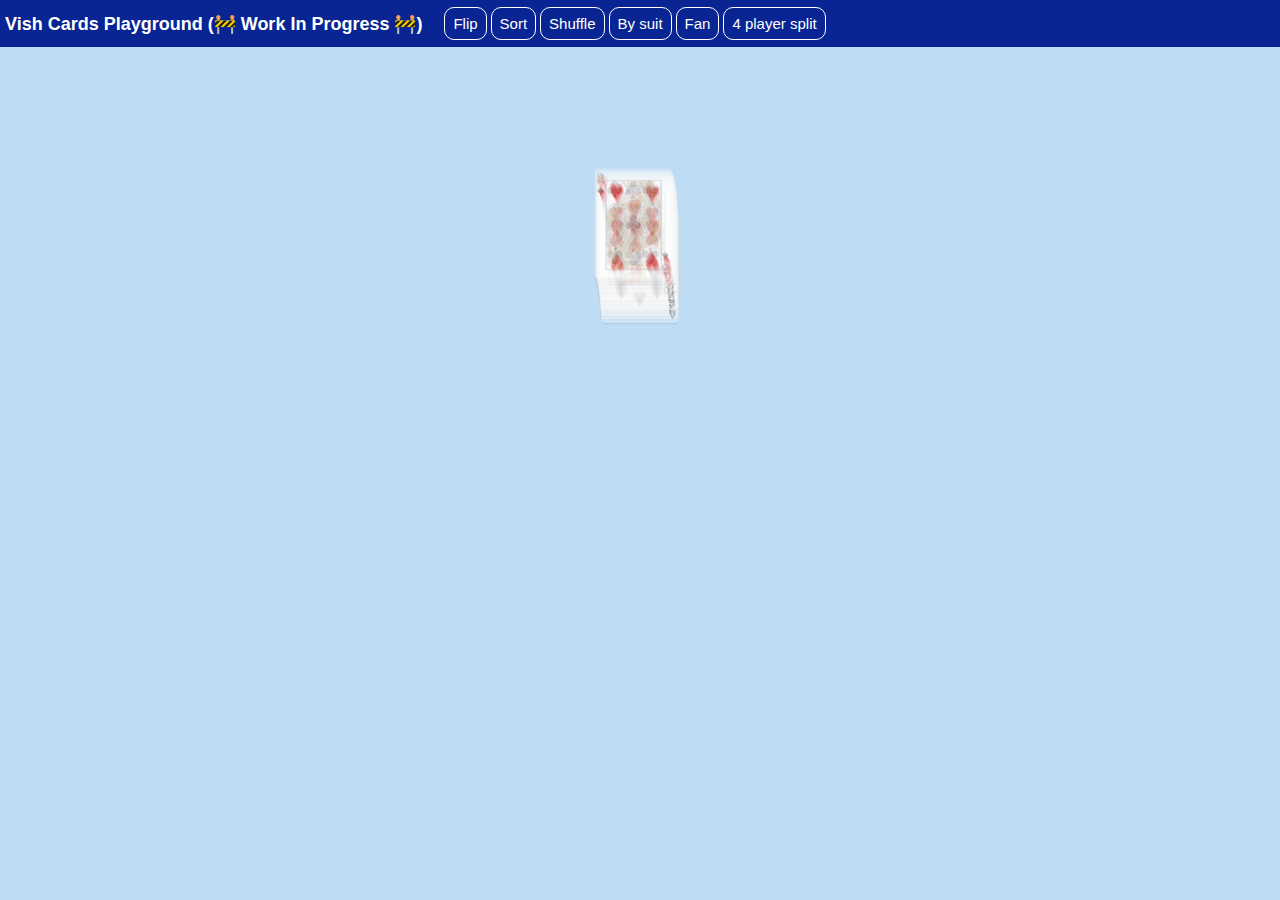
<file: index.html>
<!DOCTYPE html>
<html>
  <head>
    <meta charset="utf-8">
    <meta name="viewport" content="width=device-width, initial-scale=1">
    <title>Vishu's Deck of Cards</title>
    <link href="site/css/styles.css" rel="stylesheet">
  </head>
  <body>
    <div id="container"></div>
    <div id="topbar"></div>
    
    <script src="site/js/deck.js"></script>
    <script src="site/js/script.js"></script>
  </body>
</html>
</file>
<file: site/css/styles.css>
* {
  -webkit-box-sizing: border-box;
  -moz-box-sizing: border-box;
  box-sizing: border-box;
  margin: 0;
  padding: 0;
}
html,
body {
  height: 100%;
}
body {
  background-color: #bedcf4;
  color: #333;
  font-family: 'Open Sans', sans-serif;
  -webkit-user-select: none;
  -moz-user-select: none;
  -ms-user-select: none;
  user-select: none;
  overflow: hidden;
  -webkit-text-size-adjust: 100%;
  -ms-text-size-adjust: 100%;
  text-size-adjust: 100%;
}
#container {
  position: fixed;
  top: calc(50% + 1.5rem);
  left: 50%;
  -webkit-transform: translate3d(-50%, -50%, 0);
  -moz-transform: translate3d(-50%, -50%, 0);
  -o-transform: translate3d(-50%, -50%, 0);
  -ms-transform: translate3d(-50%, -50%, 0);
  transform: translate3d(-50%, -50%, 0);
}
#topbar {
  position: fixed;
  top: 0;
  left: 0;
  width: 100%;
  background-color: #092493;
  padding: 0.25rem;
  text-align: left;
  display: flex; /* Use flexbox */
  align-items: center; /* Align items vertically in the middle */
  justify-content: flex-start; /* Align items to the left */
}
#topbar h1 {
  font-size: large;
  margin-right: 1rem; /* Space between the header and buttons */
  color: white; /* Optional: to match the buttons' color */
}
#topbar button {
  background: none;
  border: 1px solid #ffffff;
  border-radius: 10px;
  outline: none;
  margin: 0.1rem;
  padding: 0.4rem;
  font: inherit;
  font-size: 0.75rem;
  line-height: 1;
  color: #fff;
  cursor: pointer;
}
#topbar button:hover {
  background-color: #fff;
  color: #444;
}
.message {
  position: fixed;
  top: 2.5rem;
  left: 0;
  width: 100%;
  padding: 1rem 0.5rem;
  font-size: 0.5rem;
  text-align: center;
}
.card {
  position: absolute;
  display: inline-block;
  left: -1.9375rem;
  top: -2.75rem;
  width: 3.875rem;
  height: 5.5rem;
  background-color: #fff;
  -webkit-border-radius: 4px;
  border-radius: 4px;
  -webkit-box-shadow: 0 1px 1px rgba(0,0,0,0.15);
  box-shadow: 0 1px 1px rgba(0,0,0,0.15);
  cursor: default;
  will-change: transform;
}
.card:before,
.card:after {
  position: absolute;
  font-size: 0.7rem;
  text-align: center;
  line-height: 0.7rem;
  font-family: 'Ubuntu Condensed', sans-serif;
  white-space: pre-line;
  width: 0.55rem;
  letter-spacing: -0.1rem;
}
.card:before {
  top: 0.15rem;
  left: 0;
}
.card:after {
  bottom: 0.1rem;
  right: 0;
  -webkit-transform: rotate(180deg);
  -moz-transform: rotate(180deg);
  -o-transform: rotate(180deg);
  -ms-transform: rotate(180deg);
  transform: rotate(180deg);
}
.card .face {
  height: 100%;
  background-position: 50% 50%;
  -webkit-background-size: 100% 100%;
  -moz-background-size: 100% 100%;
  background-size: 100% 100%;
  background-repeat: no-repeat;
}
.card .back {
  position: absolute;
  background-image: url("../cards/back_blue.png");
  background-position: 50% 50%;
  -webkit-background-size: 100% 100%;
  -moz-background-size: 100% 100%;
  background-size: 100% 100%;
  background-repeat: no-repeat;
  width: 100%;
  height: 100%;
  top: 0;
  left: 0;
}
.card.spades,
.card.clubs,
.card.joker {
  color: #000;
}
.card.hearts,
.card.diamonds,
.card.joker.rank3 {
  color: #d40000;
}
.card.joker.rank1:before,
.card.joker.rank2:before,
.card.joker.rank3:before,
.card.joker.rank1:after,
.card.joker.rank2:after,
.card.joker.rank3:after {
  content: "J\a O\a K\a E\a R";
  letter-spacing: 0;
  font-size: 0.4rem;
  line-height: 0.4rem;
  padding: 0.15rem 0.05rem;
  width: 0.5rem;
}
.card.rank1:before,
.card.rank1:after {
  content: "A";
}
.card.rank2:before,
.card.rank2:after {
  content: "2";
}
.card.rank3:before,
.card.rank3:after {
  content: "3";
}
.card.rank4:before,
.card.rank4:after {
  content: "4";
}
.card.rank5:before,
.card.rank5:after {
  content: "5";
}
.card.rank6:before,
.card.rank6:after {
  content: "6";
}
.card.rank7:before,
.card.rank7:after {
  content: "7";
}
.card.rank8:before,
.card.rank8:after {
  content: "8";
}
.card.rank9:before,
.card.rank9:after {
  content: "9";
}
.card.rank10:before,
.card.rank10:after {
  content: "10";
}
.card.rank11:before,
.card.rank11:after {
  content: "J";
}
.card.rank12:before,
.card.rank12:after {
  content: "Q";
}
.card.rank13:before,
.card.rank13:after {
  content: "K";
}
.card.spades.rank1 .face {
  background-image: url("../cards/0_1.svg");
}
.card.spades.rank2 .face {
  background-image: url("../cards/0_2.svg");
}
.card.spades.rank3 .face {
  background-image: url("../cards/0_3.svg");
}
.card.spades.rank4 .face {
  background-image: url("../cards/0_4.svg");
}
.card.spades.rank5 .face {
  background-image: url("../cards/0_5.svg");
}
.card.spades.rank6 .face {
  background-image: url("../cards/0_6.svg");
}
.card.spades.rank7 .face {
  background-image: url("../cards/0_7.svg");
}
.card.spades.rank8 .face {
  background-image: url("../cards/0_8.svg");
}
.card.spades.rank9 .face {
  background-image: url("../cards/0_9.svg");
}
.card.spades.rank10 .face {
  background-image: url("../cards/0_10.svg");
}
.card.spades.rank11 .face {
  background-image: url("../cards/0_11.svg");
}
.card.spades.rank12 .face {
  background-image: url("../cards/0_12.svg");
}
.card.spades.rank13 .face {
  background-image: url("../cards/0_13.svg");
}
.card.hearts.rank1 .face {
  background-image: url("../cards/1_1.svg");
}
.card.hearts.rank2 .face {
  background-image: url("../cards/1_2.svg");
}
.card.hearts.rank3 .face {
  background-image: url("../cards/1_3.svg");
}
.card.hearts.rank4 .face {
  background-image: url("../cards/1_4.svg");
}
.card.hearts.rank5 .face {
  background-image: url("../cards/1_5.svg");
}
.card.hearts.rank6 .face {
  background-image: url("../cards/1_6.svg");
}
.card.hearts.rank7 .face {
  background-image: url("../cards/1_7.svg");
}
.card.hearts.rank8 .face {
  background-image: url("../cards/1_8.svg");
}
.card.hearts.rank9 .face {
  background-image: url("../cards/1_9.svg");
}
.card.hearts.rank10 .face {
  background-image: url("../cards/1_10.svg");
}
.card.hearts.rank11 .face {
  background-image: url("../cards/1_11.svg");
}
.card.hearts.rank12 .face {
  background-image: url("../cards/1_12.svg");
}
.card.hearts.rank13 .face {
  background-image: url("../cards/1_13.svg");
}
.card.clubs.rank1 .face {
  background-image: url("../cards/2_1.svg");
}
.card.clubs.rank2 .face {
  background-image: url("../cards/2_2.svg");
}
.card.clubs.rank3 .face {
  background-image: url("../cards/2_3.svg");
}
.card.clubs.rank4 .face {
  background-image: url("../cards/2_4.svg");
}
.card.clubs.rank5 .face {
  background-image: url("../cards/2_5.svg");
}
.card.clubs.rank6 .face {
  background-image: url("../cards/2_6.svg");
}
.card.clubs.rank7 .face {
  background-image: url("../cards/2_7.svg");
}
.card.clubs.rank8 .face {
  background-image: url("../cards/2_8.svg");
}
.card.clubs.rank9 .face {
  background-image: url("../cards/2_9.svg");
}
.card.clubs.rank10 .face {
  background-image: url("../cards/2_10.svg");
}
.card.clubs.rank11 .face {
  background-image: url("../cards/2_11.svg");
}
.card.clubs.rank12 .face {
  background-image: url("../cards/2_12.svg");
}
.card.clubs.rank13 .face {
  background-image: url("../cards/2_13.svg");
}
.card.diamonds.rank1 .face {
  background-image: url("../cards/3_1.svg");
}
.card.diamonds.rank2 .face {
  background-image: url("../cards/3_2.svg");
}
.card.diamonds.rank3 .face {
  background-image: url("../cards/3_3.svg");
}
.card.diamonds.rank4 .face {
  background-image: url("../cards/3_4.svg");
}
.card.diamonds.rank5 .face {
  background-image: url("../cards/3_5.svg");
}
.card.diamonds.rank6 .face {
  background-image: url("../cards/3_6.svg");
}
.card.diamonds.rank7 .face {
  background-image: url("../cards/3_7.svg");
}
.card.diamonds.rank8 .face {
  background-image: url("../cards/3_8.svg");
}
.card.diamonds.rank9 .face {
  background-image: url("../cards/3_9.svg");
}
.card.diamonds.rank10 .face {
  background-image: url("../cards/3_10.svg");
}
.card.diamonds.rank11 .face {
  background-image: url("../cards/3_11.svg");
}
.card.diamonds.rank12 .face {
  background-image: url("../cards/3_12.svg");
}
.card.diamonds.rank13 .face {
  background-image: url("../cards/3_13.svg");
}
.card.joker.rank1 .face {
  background-image: url("../cards/4_1.svg");
}
.card.joker.rank2 .face {
  background-image: url("../cards/4_2.svg");
}
.card.joker.rank3 .face {
  background-image: url("../cards/4_3.svg");
}
@media (max-width: 540px) {
  #topbar {
    text-align: left;
  }
  .gh-ribbon {
    -webkit-transform: scale(0.5);
    -moz-transform: scale(0.5);
    -o-transform: scale(0.5);
    -ms-transform: scale(0.5);
    transform: scale(0.5);
    -webkit-transform-origin: 100% 0;
    -moz-transform-origin: 100% 0;
    -o-transform-origin: 100% 0;
    -ms-transform-origin: 100% 0;
    transform-origin: 100% 0;
  }
}
@media (min-width: 640px) {
  html {
    font-size: 125%;
  }
}
</file>
